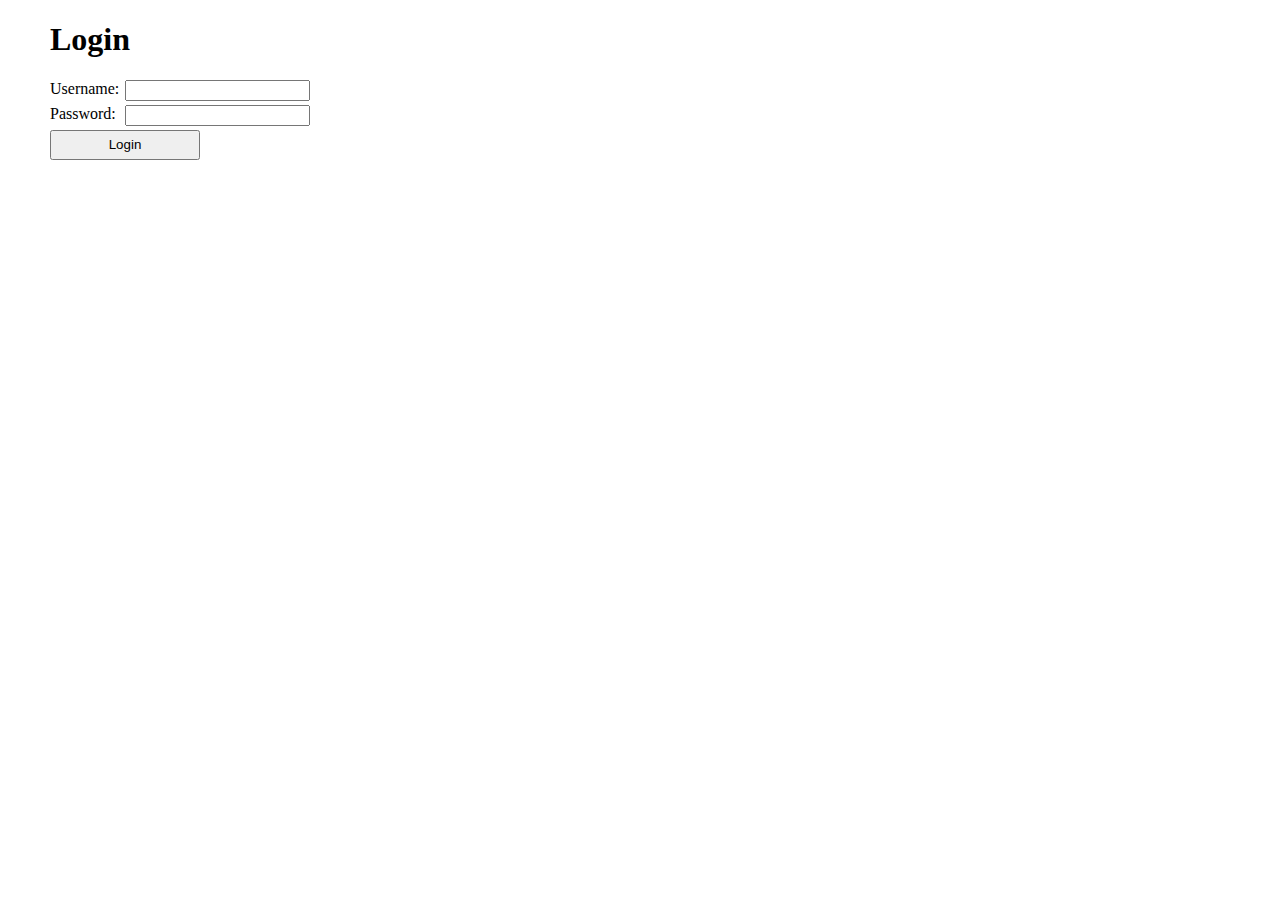
<file: index.html>
<!doctype html>
<html>
<head>
<meta charset="utf-8">
<link href="Style/stylesheet.css" rel="stylesheet" type="text/css" />
<title>Login</title>
</head>
	
<body>
<div id="login_heading"><h1> Login </h1></div>
	<!-- Login form that send the user to the images page-->
	<form id="login_form" method="post" action="images.html">
    <ul>
		<li><label>Username:<input type="text" /></label></li>
       	<li><label>Password:<input type="password" /></label></li>
        <li><button>Login </button></li>
    </ul>	
    </form>
</body>
</html>
</file>
<file: Style/stylesheet.css>
@charset "utf-8";
/* CSS Document */

body{
	margin: 10px;
	border: 0px;
	padding: 0px;
}

#login_heading {
	margin-left: 40px;
}

ul{
	list-style-type:none;
}

p{
	font-size:20px;
	margin-bottom:3px;
}

form li{
	margin-bottom:7px;
}

li input{
	float: right;
}

th{
	text-align:left;
	width: 250px;
}

form button{
	width:150px;
	height:30px;
}

#login_form{
	width: 300px;
}

#upload_form{
	width:380px;
}

#path_input{
	width:300px;
}

#image_page_giraf{
	width:20%;
	height:20%;	
}
#image_page_vildsvin{
	width:20%;
	height:20%;	
}

#image_page_aber{
	width:20%;
	height:20%;	
}

#image_page_bavian{
	width:20%;
	height:20%;	
}

#upload_button{
	float:left;
}

#users_button{
	float:left;
}

#login_button{
	float:left;
}

#add_user_button{
	float:left;
}

#add_user{
	float:left;
	width:310px;
}
</file>
